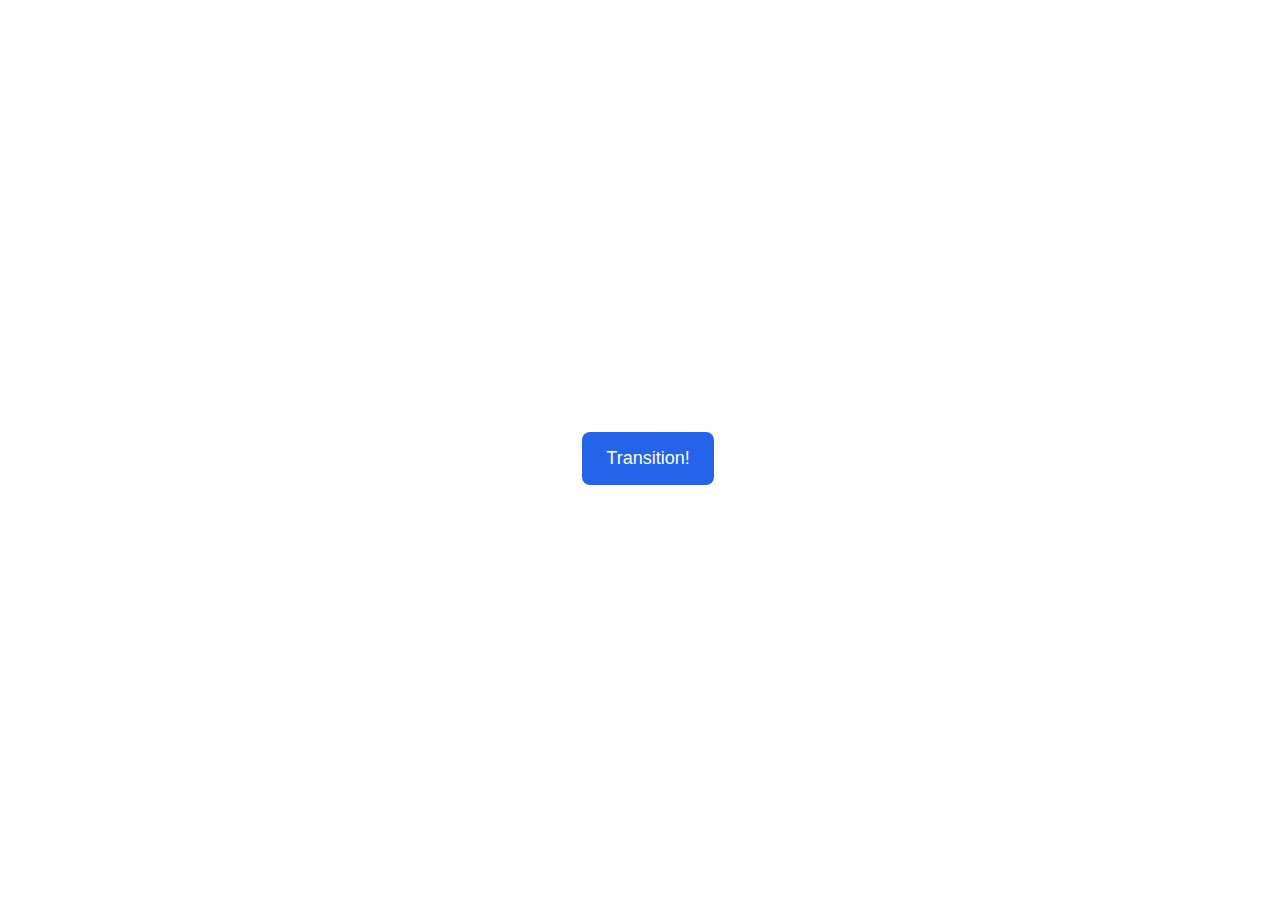
<file: advanced-html-css/animation/01-button-hover/index.html>
<!DOCTYPE html>
<html lang="en">
  <head>
    <meta charset="UTF-8" />
    <meta http-equiv="X-UA-Compatible" content="IE=edge" />
    <meta name="viewport" content="width=device-width, initial-scale=1.0" />
    <title>Button Hover</title>
    <link rel="stylesheet" href="style.css" />
  </head>
  <body>
    <div id="transition-container">
      <button>Transition!</button>
    </div>
  </body>
</html>
</file>
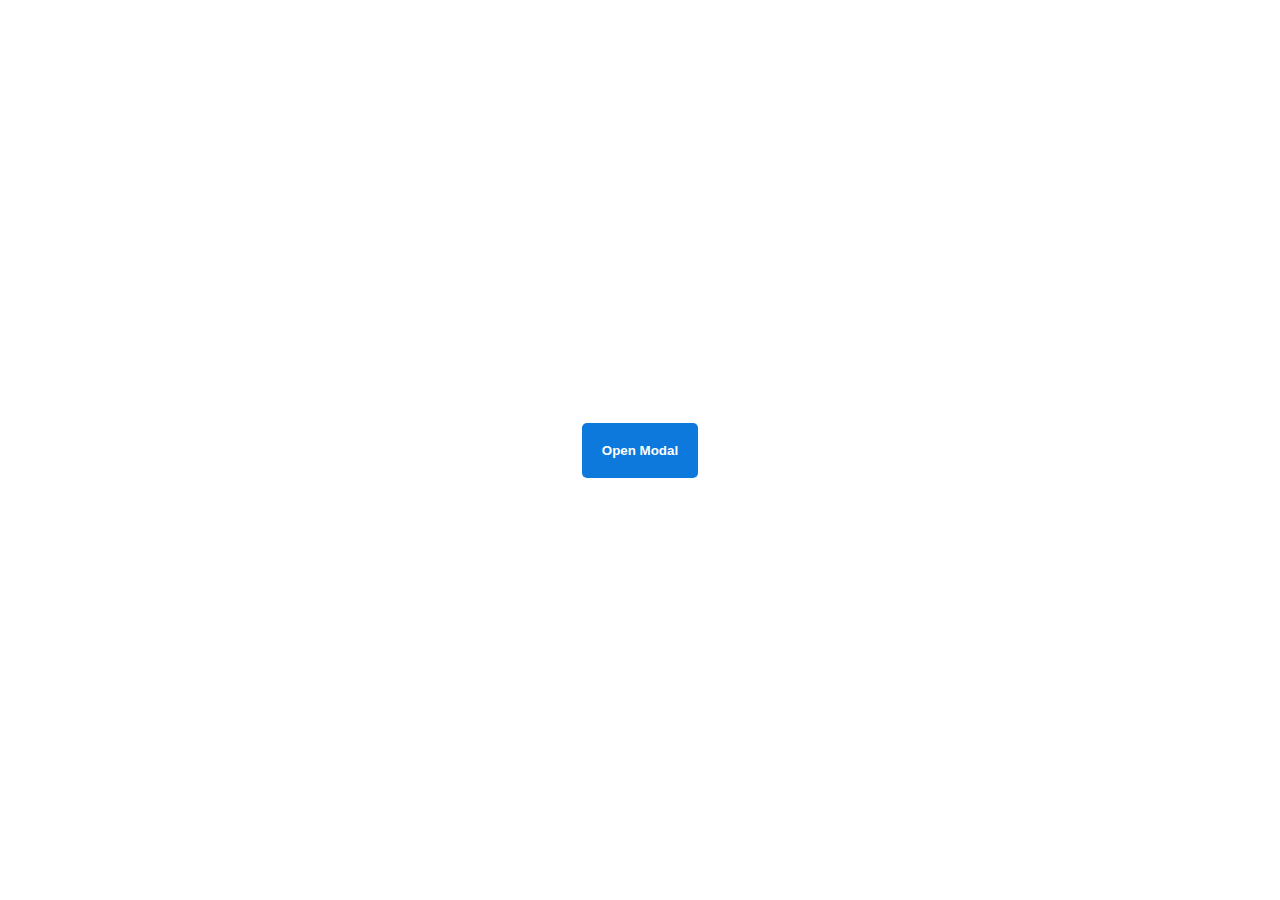
<file: advanced-html-css/animation/02-pop-up/index.html>
<!DOCTYPE html>
<html lang="en">
  <head>
    <meta charset="UTF-8" />
    <meta http-equiv="X-UA-Compatible" content="IE=edge" />
    <meta name="viewport" content="width=device-width, initial-scale=1.0" />
    <title>Popup</title>
    <link rel="stylesheet" href="style.css" />
  </head>
  <body>
    <div class="backdrop"></div>
    <div class="popup-modal">
      <h1>Look at me!</h1>
      <p>I'm a pop up dialog!</p>
      <button id="close-modal">Close Modal</button>
    </div>
    <div class="button-container">
      <button id="trigger-modal">Open Modal</button>
    </div>
    <script src="script.js"></script>
  </body>
</html>
</file>
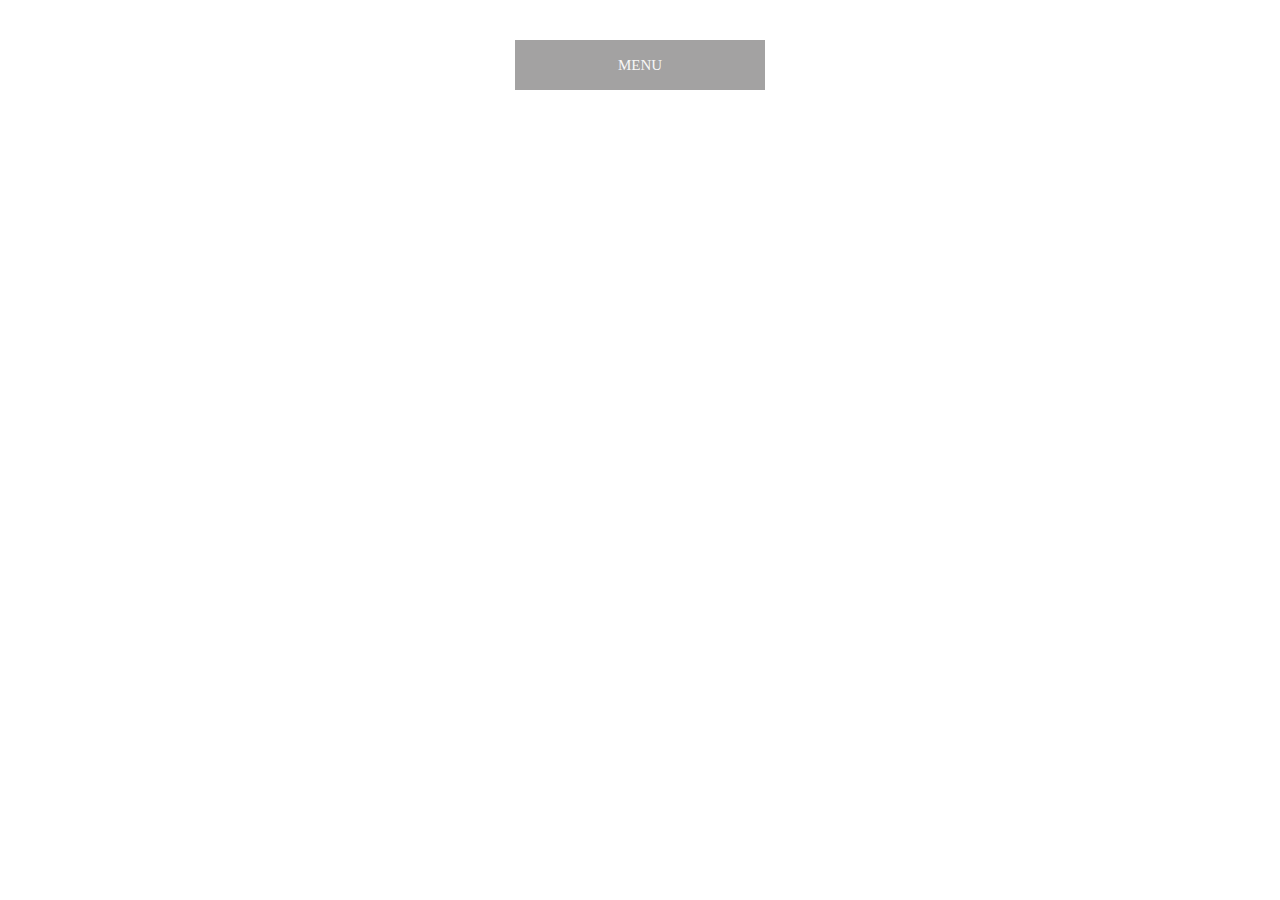
<file: advanced-html-css/animation/03-dropdown-menu/index.html>
<!DOCTYPE html>
<html lang="en">
  <head>
    <meta charset="UTF-8" />
    <meta http-equiv="X-UA-Compatible" content="IE=edge" />
    <meta name="viewport" content="width=device-width, initial-scale=1.0" />
    <title>Dropdown Menu</title>
    <link rel="stylesheet" href="style.css" />
  </head>
  <body>
    <div class="dropdown-container">
        <div class="menu-title">MENU</div>
        <ul class="dropdown-menu">
            <li>ITEM 1</li>
            <li>ITEM 2</li>
            <li>ITEM 3</li>
            <li>ITEM 4</li>
            <li>ITEM 5</li>
        </ul>
    </div>
    <script src="script.js"></script>
  </body>
</html>
</file>
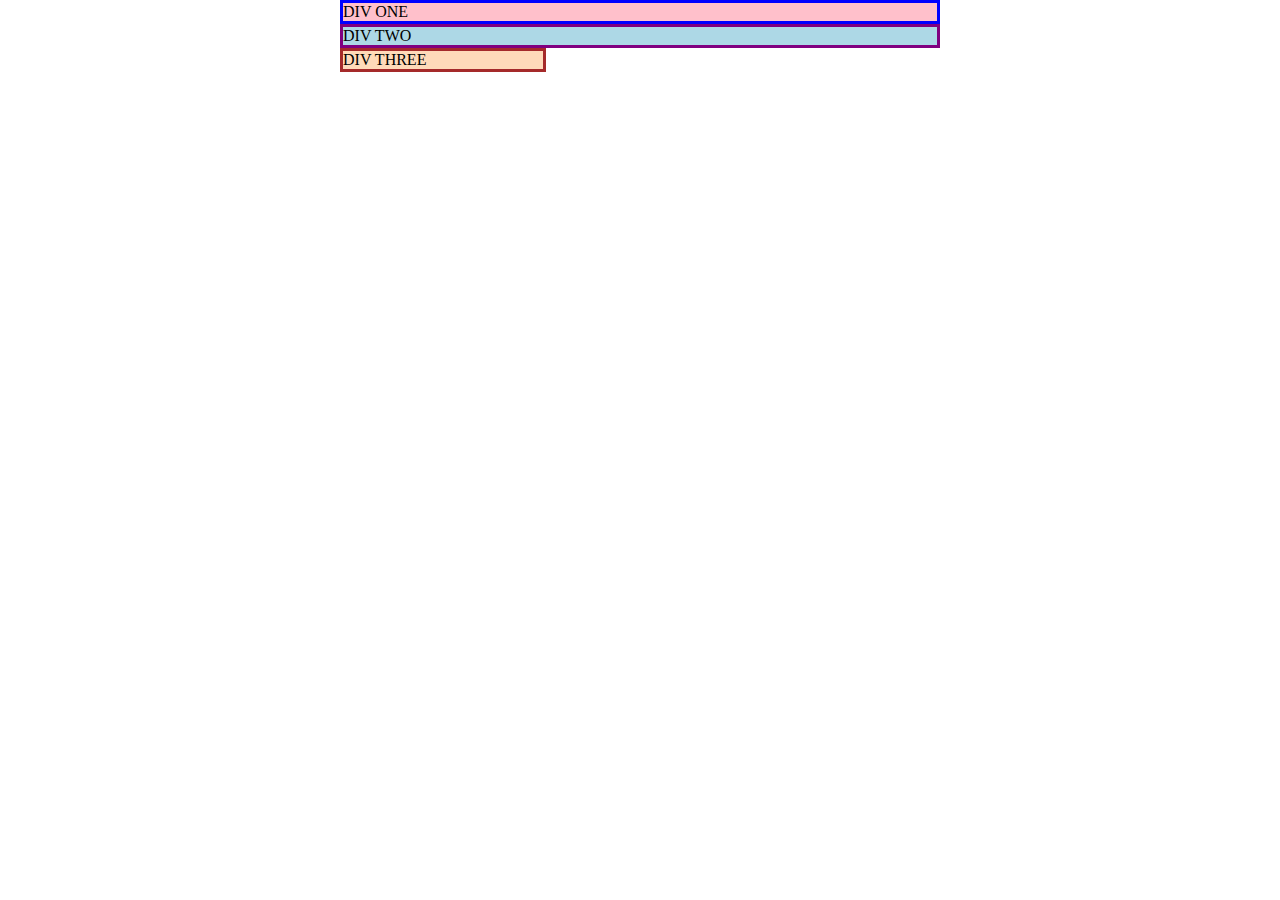
<file: foundations/block-and-inline/01-margin-and-padding-1/index.html>
<!DOCTYPE html>
<html lang="en">
  <head>
    <meta charset="UTF-8">
    <meta http-equiv="X-UA-Compatible" content="IE=edge">
    <meta name="viewport" content="width=device-width, initial-scale=1.0">
    <title>Margin and Padding exercise</title>
    <link rel="stylesheet" href="style.css">
  </head>
  <body>
    <div class="one">
      DIV ONE
    </div>
    <div class="two">
      DIV TWO
    </div>
    <div class="three">
      DIV THREE
    </div>
  </body>
</html>
</file>
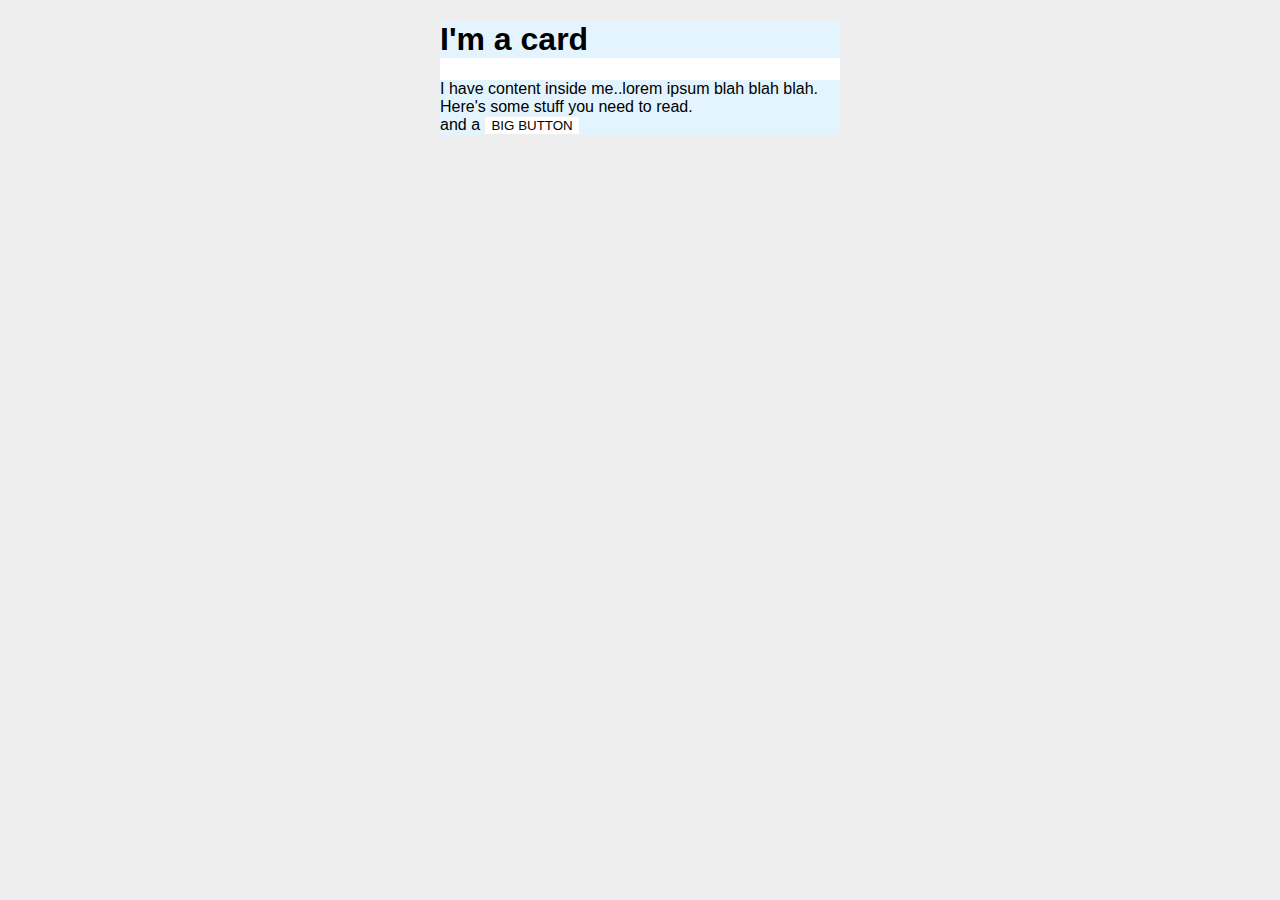
<file: foundations/block-and-inline/02-margin-and-padding-2/index.html>
<!DOCTYPE html>
<html lang="en">
  <head>
    <meta charset="UTF-8">
    <meta http-equiv="X-UA-Compatible" content="IE=edge">
    <meta name="viewport" content="width=device-width, initial-scale=1.0">
    <title>Margin and Padding exercise 2</title>
    <link rel="stylesheet" href="style.css">
  </head>
  <body>
    <div class="card">
      <h1 class="title">I'm a card</h1>
      <div class="content">I have content inside me..lorem ipsum blah blah blah. Here's some stuff you need to read.</div>
      <div class="button-container">and a <button>BIG BUTTON</button></div>
    </div>
  </body>
</html>
</file>
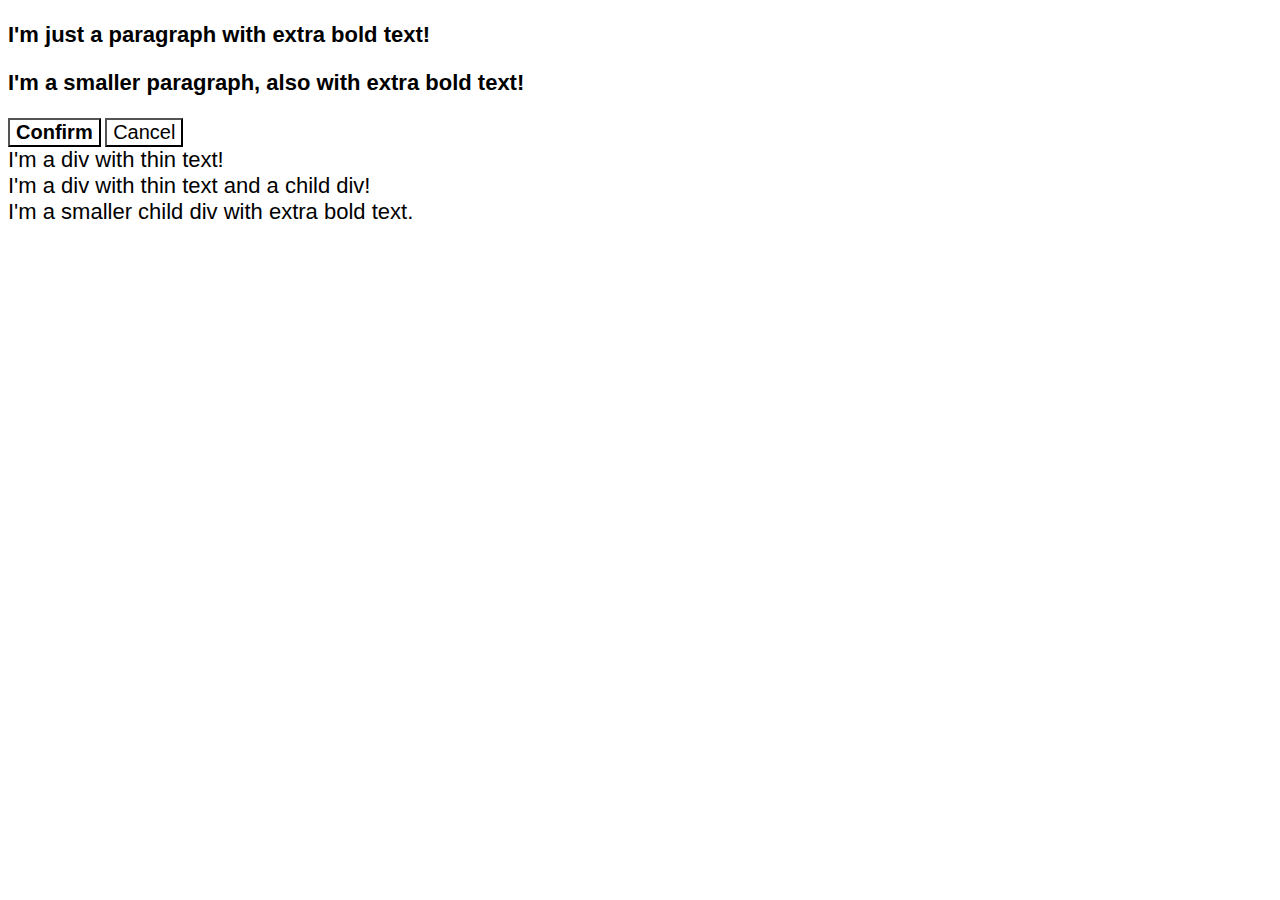
<file: foundations/cascade/01-cascade-fix/index.html>
<!DOCTYPE html>
<html lang="en">
  <head>
    <meta charset="UTF-8">
    <meta http-equiv="X-UA-Compatible" content="IE=edge">
    <meta name="viewport" content="width=device-width, initial-scale=1.0">
    <title>Fix the Cascade</title>
    <link rel="stylesheet" href="style.css">
  </head>
  <body>
    <p class="para">I'm just a paragraph with extra bold text!</p>
    <p class="para small-para">I'm a smaller paragraph, also with extra bold text!</p>

    <button id="confirm-button" class="button confirm">Confirm</button>
    <button id="cancel-button" class="button cancel">Cancel</button>

    <div class="text">I'm a div with thin text!</div>
    <div class="text">I'm a div with thin text and a child div!
      <div class="text child">I'm a smaller child div with extra bold text.</div>
    </div>
  </body>
</html>
</file>
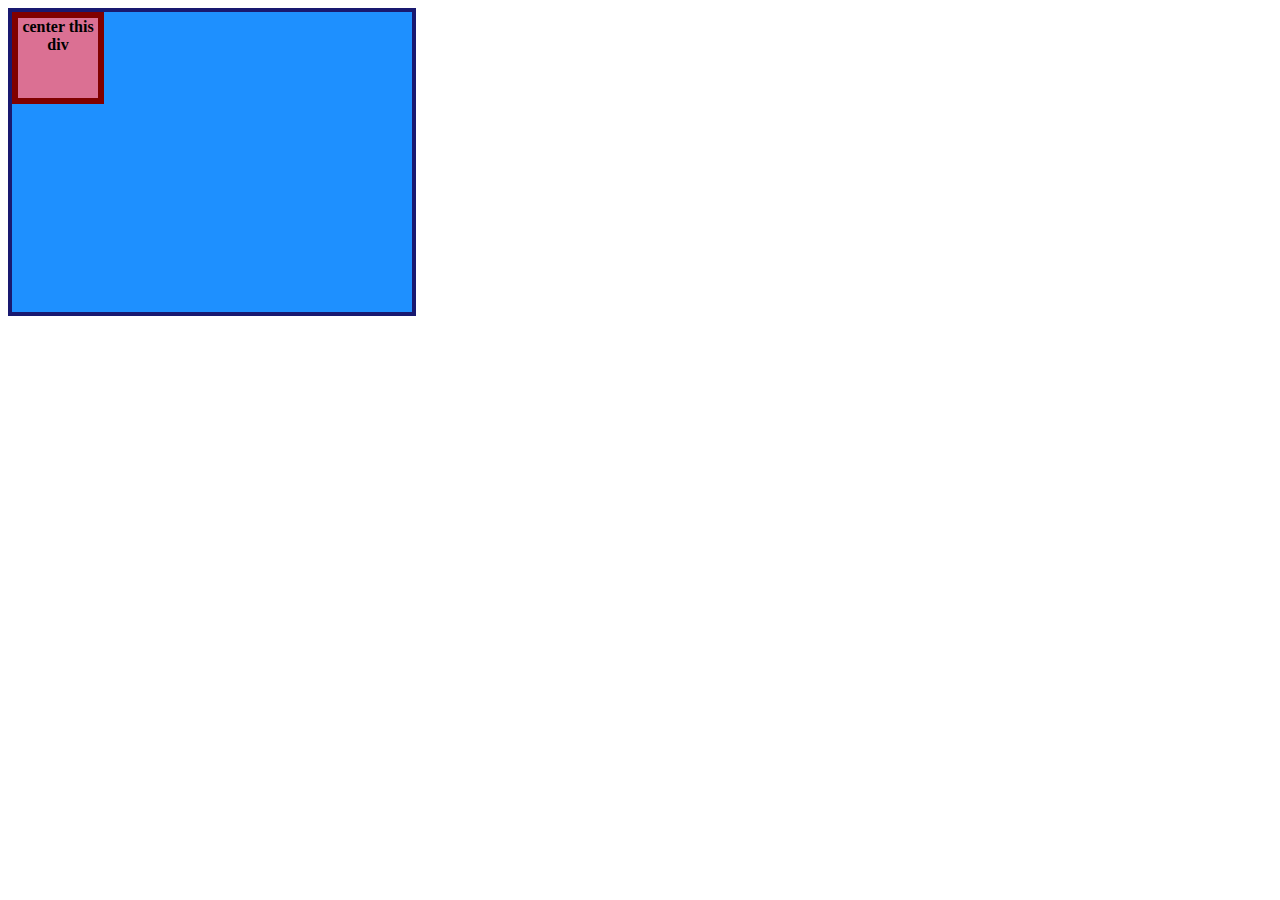
<file: foundations/flex/01-flex-center/index.html>
<!DOCTYPE html>
<html lang="en">
  <head>
    <meta charset="UTF-8">
    <meta http-equiv="X-UA-Compatible" content="IE=edge">
    <meta name="viewport" content="width=device-width, initial-scale=1.0">
    <title>CENTER THIS DIV</title>
    <link rel="stylesheet" href="style.css">
  </head>
  <body>
    <div class="container">
      <div class="box">center this div</div>
    </div>
  </body>
</html>
</file>
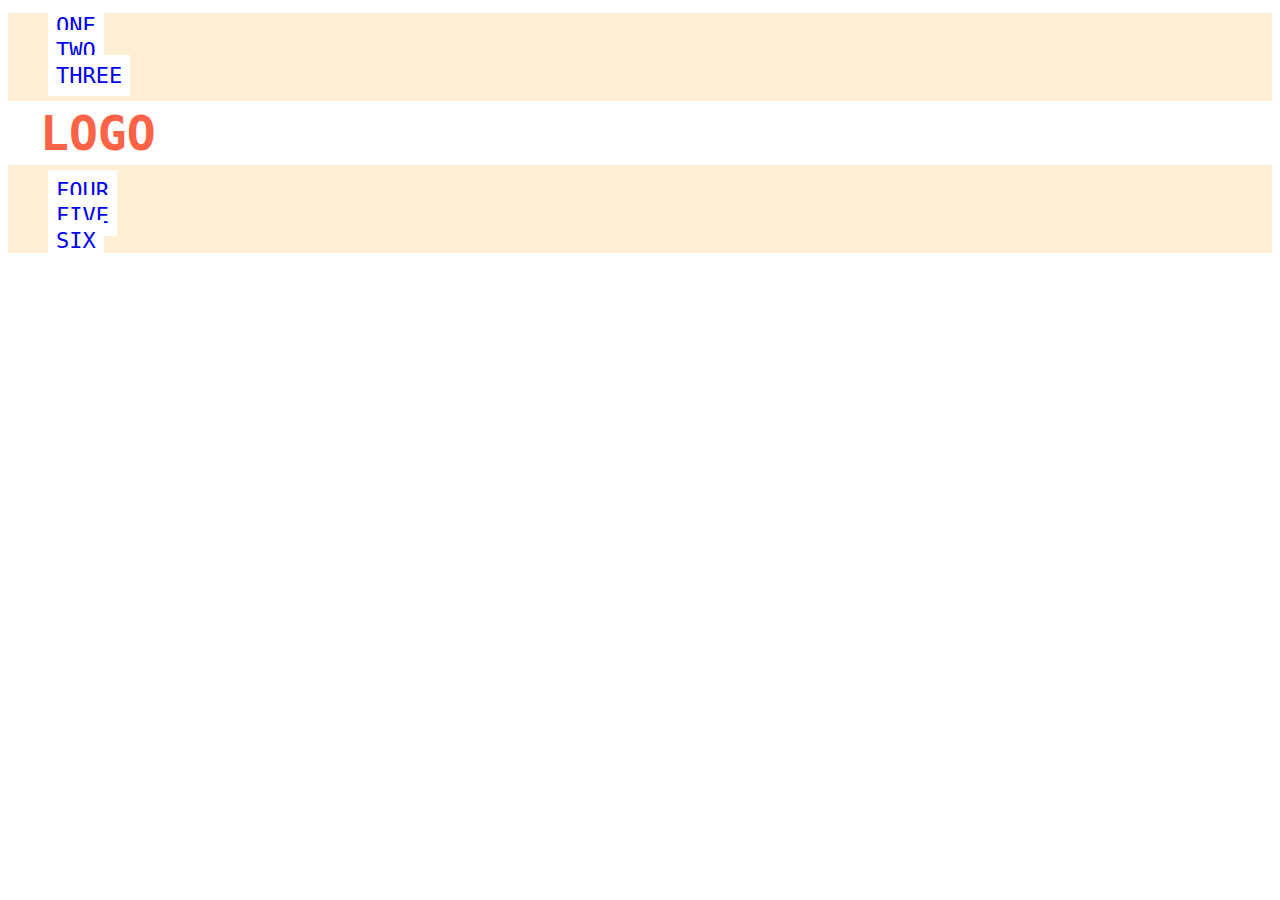
<file: foundations/flex/02-flex-header/index.html>
<!DOCTYPE html>
<html lang="en">
  <head>
    <meta charset="UTF-8">
    <meta http-equiv="X-UA-Compatible" content="IE=edge">
    <meta name="viewport" content="width=device-width, initial-scale=1.0">
    <title>Flex Header</title>
    <link rel="stylesheet" href="style.css">
  </head>
  <body>
    <div class="header">
      <div class="left-links">
        <ul>
          <li><a href="#">ONE</a></li>
          <li><a href="#">TWO</a></li>
          <li><a href="#">THREE</a></li>
        </ul>
      </div>
      <div class="logo">LOGO</div>
      <div class="right-links">
        <ul>
          <li><a href="#">FOUR</a></li>
          <li><a href="#">FIVE</a></li>
          <li><a href="#">SIX</a></li>
        </ul>
      </div>
    </div>
  </body>
</html>
</file>
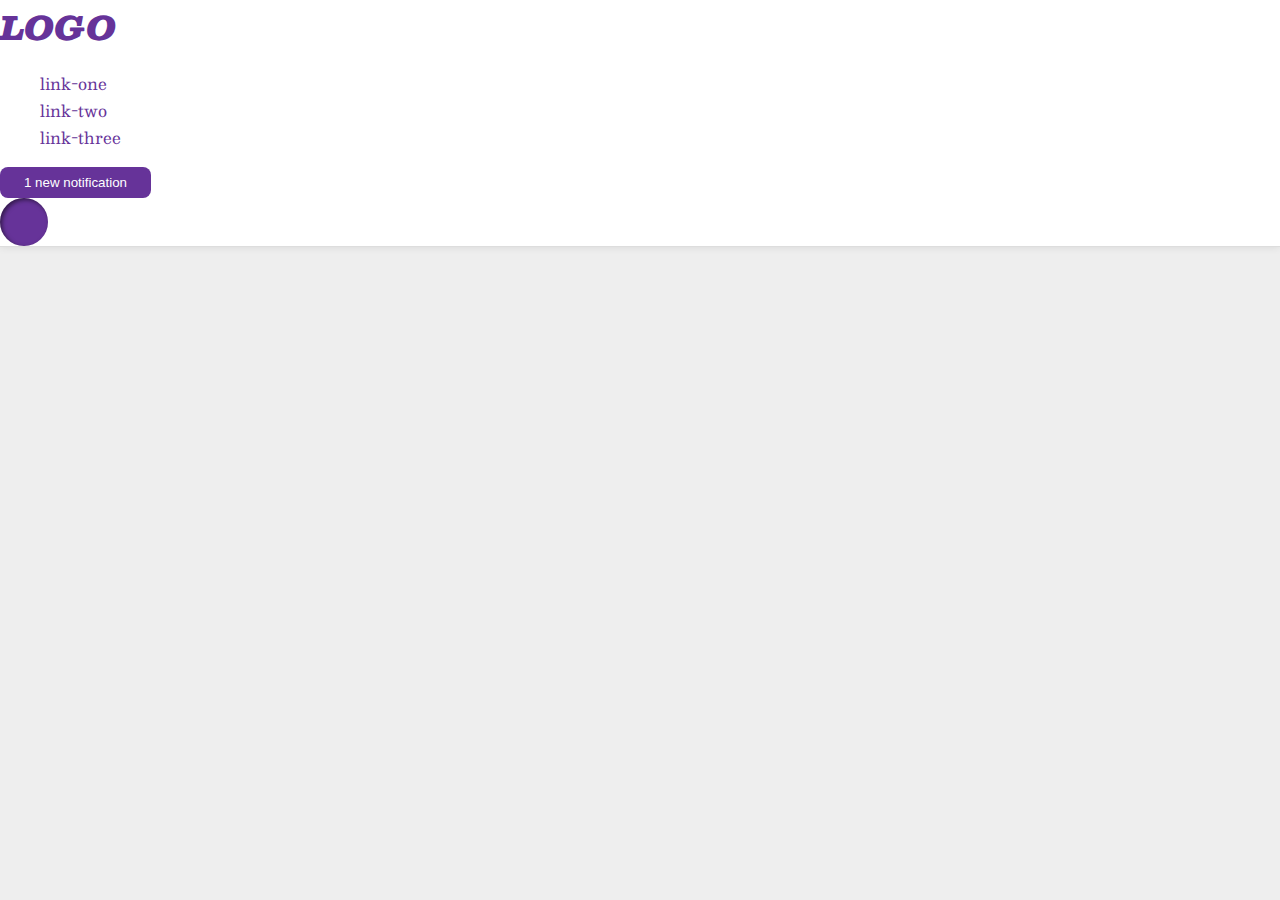
<file: foundations/flex/03-flex-header-2/index.html>
<!DOCTYPE html>
<html lang="en">
  <head>
    <meta charset="UTF-8">
    <meta http-equiv="X-UA-Compatible" content="IE=edge">
    <meta name="viewport" content="width=device-width, initial-scale=1.0">
    <title>Flex Header 2</title>
    <link rel="stylesheet" href="style.css">
  </head>
  <body>
    <div class="header">
      <div class="logo">
        LOGO
      </div>
      <ul class="links">
        <li><a href="https://google.com">link-one</a></li>
        <li><a href="https://google.com">link-two</a></li>
        <li><a href="https://google.com">link-three</a></li>
      </ul>
      <button class="notifications">
        1 new notification
      </button>
      <div class="profile-image"></div>
    </div>
  </body>
</html>
</file>
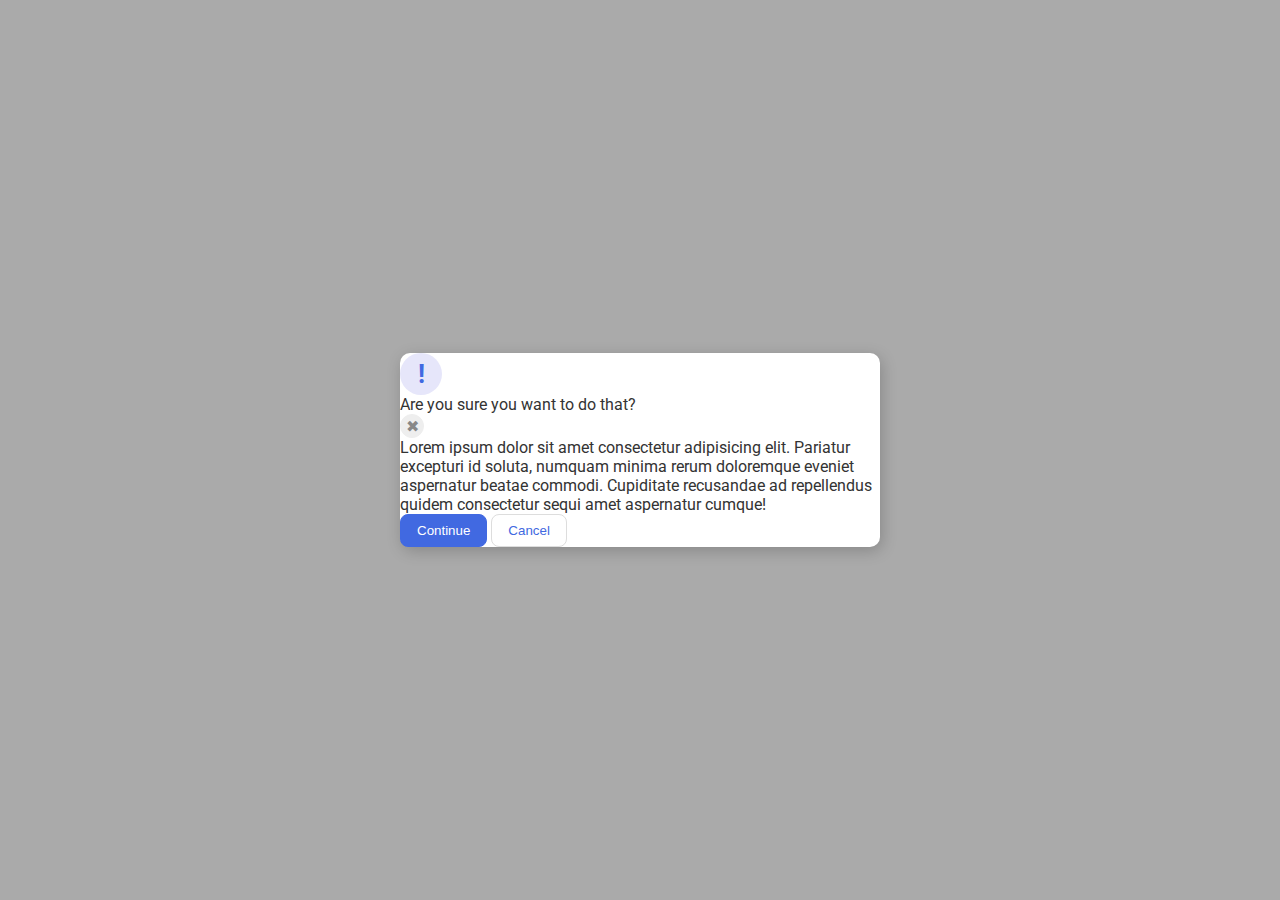
<file: foundations/flex/05-flex-modal/index.html>
<!DOCTYPE html>
<html lang="en">
  <head>
    <meta charset="UTF-8">
    <meta http-equiv="X-UA-Compatible" content="IE=edge">
    <meta name="viewport" content="width=device-width, initial-scale=1.0">
    <link rel="stylesheet" href="style.css">
    <title>Modal</title>
  </head>
  <body>
    <div class="modal">
      <div class="icon">!</div>
      <div class="header">Are you sure you want to do that?</div>
      <button class="close-button">✖</button>
      <div class="text">Lorem ipsum dolor sit amet consectetur adipisicing elit. Pariatur excepturi id soluta, numquam minima rerum doloremque eveniet aspernatur beatae commodi. Cupiditate recusandae ad repellendus quidem consectetur sequi amet aspernatur cumque!</div>
      <button class="continue">Continue</button>
      <button class="cancel">Cancel</button>
    </div>
  </body>
</html>
</file>
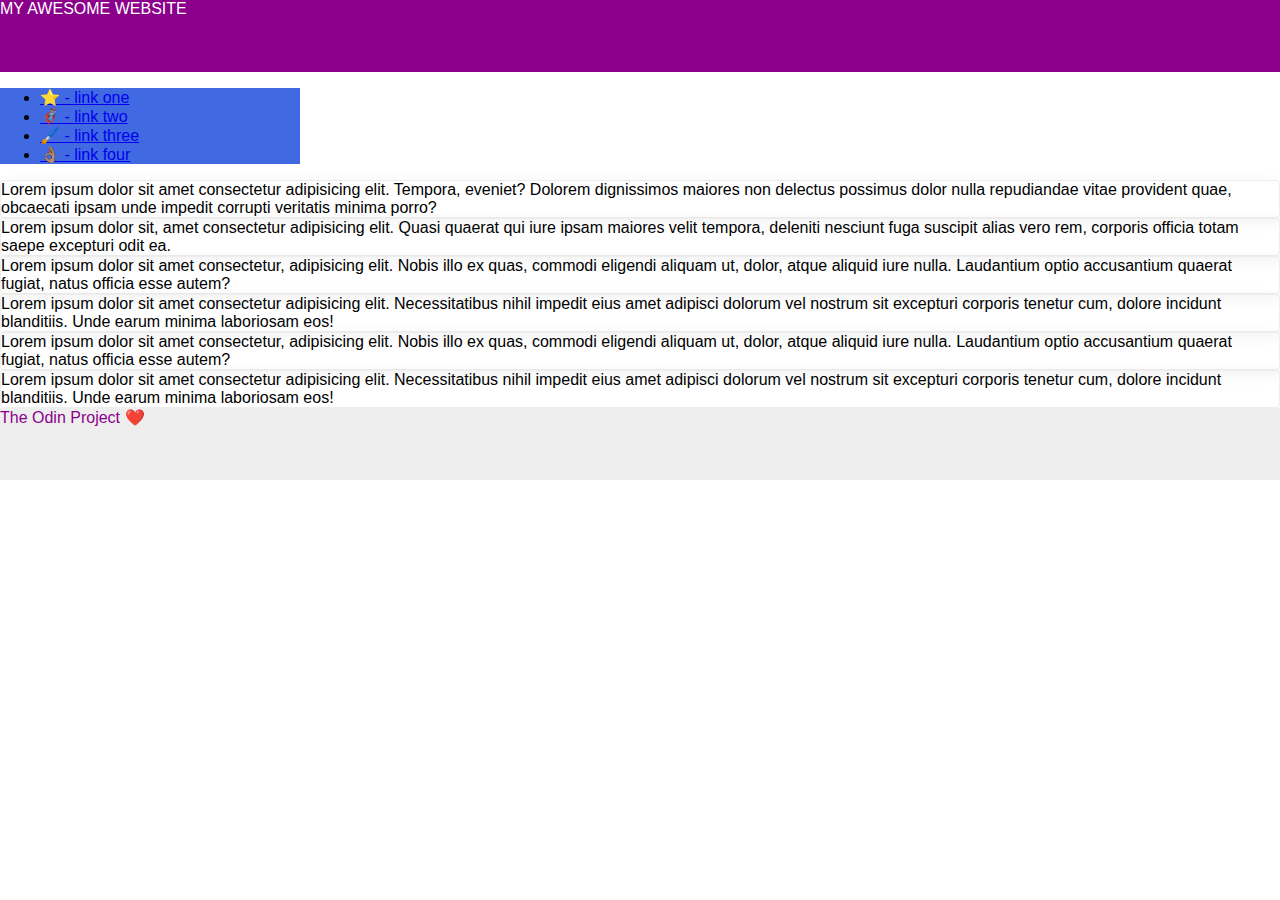
<file: foundations/flex/07-flex-layout-2/index.html>
<!DOCTYPE html>
<html lang="en">
  <head>
    <meta charset="UTF-8">
    <meta http-equiv="X-UA-Compatible" content="IE=edge">
    <meta name="viewport" content="width=device-width, initial-scale=1.0">
    <title>The Holy Grail</title>
    <link rel="stylesheet" href="style.css">
  </head>
  <body>
    <div class="header">
      MY AWESOME WEBSITE
    </div>
    
    <div class="sidebar">
      <ul>
        <li><a href="#">⭐ - link one</a></li>
        <li><a href="#">🦸🏽‍♂️ - link two</a></li>
        <li><a href="#">🖌️ - link three</a></li>
        <li><a href="#">👌🏽 - link four</a></li>
      </ul>
    </div>

    <div class="card">Lorem ipsum dolor sit amet consectetur adipisicing elit. Tempora, eveniet? Dolorem dignissimos maiores non delectus possimus dolor nulla repudiandae vitae provident quae, obcaecati ipsam unde impedit corrupti veritatis minima porro?</div>
    <div class="card">Lorem ipsum dolor sit, amet consectetur adipisicing elit. Quasi quaerat qui iure ipsam maiores velit tempora, deleniti nesciunt fuga suscipit alias vero rem, corporis officia totam saepe excepturi odit ea.</div>
    <div class="card">Lorem ipsum dolor sit amet consectetur, adipisicing elit. Nobis illo ex quas, commodi eligendi aliquam ut, dolor, atque aliquid iure nulla. Laudantium optio accusantium quaerat fugiat, natus officia esse autem?</div>
    <div class="card">Lorem ipsum dolor sit amet consectetur adipisicing elit. Necessitatibus nihil impedit eius amet adipisci dolorum vel nostrum sit excepturi corporis tenetur cum, dolore incidunt blanditiis. Unde earum minima laboriosam eos!</div>
    <div class="card">Lorem ipsum dolor sit amet consectetur, adipisicing elit. Nobis illo ex quas, commodi eligendi aliquam ut, dolor, atque aliquid iure nulla. Laudantium optio accusantium quaerat fugiat, natus officia esse autem?</div>
    <div class="card">Lorem ipsum dolor sit amet consectetur adipisicing elit. Necessitatibus nihil impedit eius amet adipisci dolorum vel nostrum sit excepturi corporis tenetur cum, dolore incidunt blanditiis. Unde earum minima laboriosam eos!</div>
    
    <div class="footer">
      The Odin Project ❤️
    </div>
  </body>
</html>
</file>
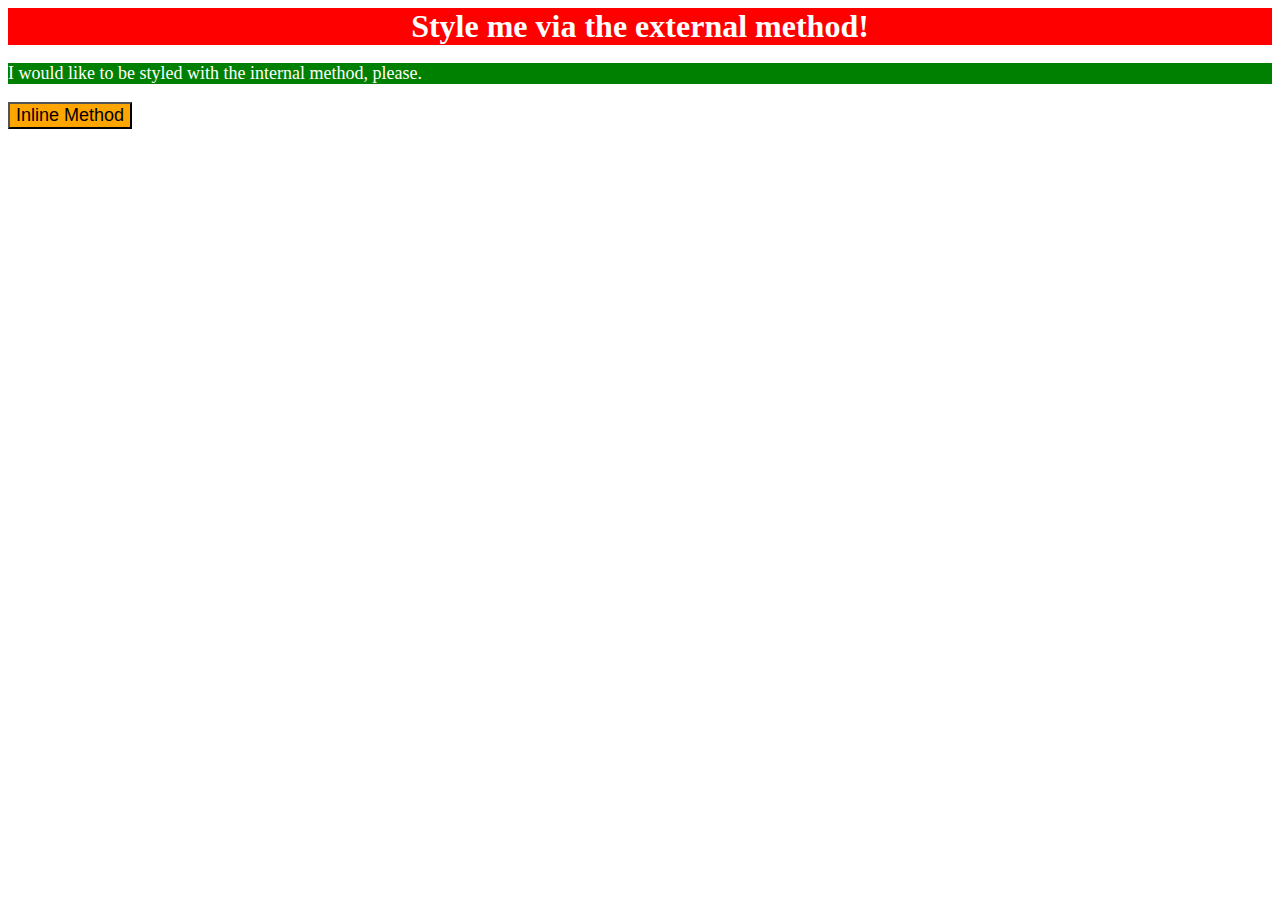
<file: foundations/intro-to-css/01-css-methods/index.html>
<!DOCTYPE html>
<html lang="en">
  <head>
    <meta charset="UTF-8">
    <meta http-equiv="X-UA-Compatible" content="IE=edge">
    <meta name="viewport" content="width=device-width, initial-scale=1.0">
    <title>Methods for Adding CSS</title>
    <style>
      p {
        color: white;
        background-color: green;
        font-size: 18px;
      }
    </style>
    <link rel="stylesheet" href="styles.css">
  </head>
  <body>
    <div>Style me via the external method!</div>
    <p>I would like to be styled with the internal method, please.</p>
    <button style="background-color: orange; font-size: 18px">Inline Method</button>
  </body>
</html>
</file>
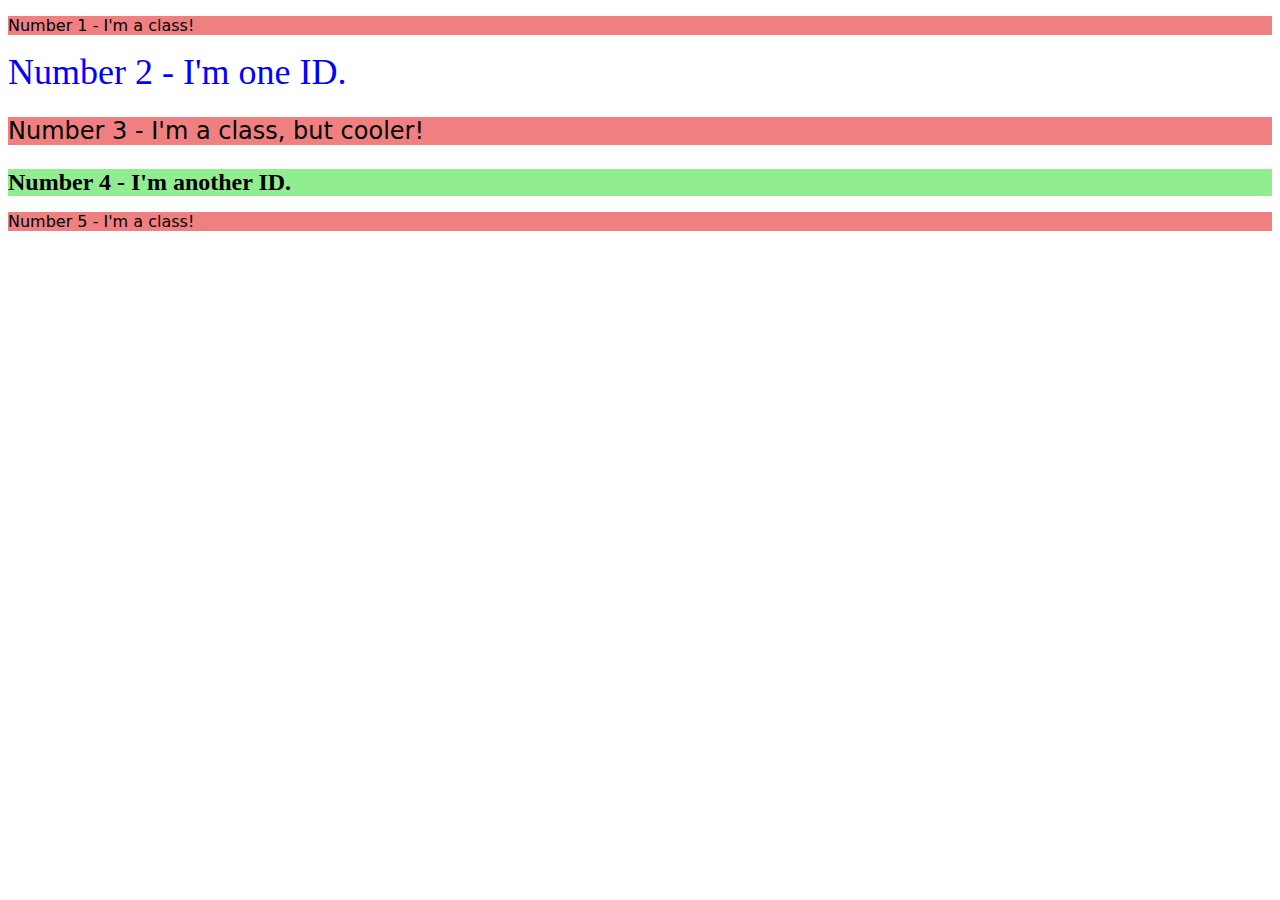
<file: foundations/intro-to-css/02-class-id-selectors/index.html>
<!DOCTYPE html>
<html lang="en">
  <head>
    <meta charset="UTF-8">
    <meta http-equiv="X-UA-Compatible" content="IE=edge">
    <meta name="viewport" content="width=device-width, initial-scale=1.0">
    <title>Class and ID Selectors</title>
    <link rel="stylesheet" href="style.css">
  </head>
  <body>
    <p class="Odd">Number 1 - I'm a class!</p>
    <div id="Num2">Number 2 - I'm one ID.</div>
    <p class="Odd" id="Num3">Number 3 - I'm a class, but cooler!</p>
    <div id="Num4">Number 4 - I'm another ID.</div>
    <p class="Odd">Number 5 - I'm a class!</p>
  </body>
</html>
</file>
<file: advanced-html-css/animation/01-button-hover/style.css>
#transition-container {
  width: 100vw;
  height: 100vh;
  display: flex;
  flex-direction: column;
  justify-content: center;
  align-items: center;
  font-family: Arial, sans-serif;
}

button {
  border-radius: 8px;
  border: none;
  background-color: #2563eb;
  color: white;
  font-size: 18px;
  padding: 16px 24px;
  text-align: center;
}
</file>
<file: advanced-html-css/animation/02-pop-up/style.css>
* {
  padding: 0;
  margin: 0;
}

body {
  overflow: hidden;
}

.button-container {
  width: 100vw;
  height: 100vh;
  background-color: #ffffff;
  opacity: 100%;
  display: flex;
  align-items: center;
  justify-content: center;
}

button {
  padding: 20px;
  color: #ffffff;
  background-color: #0e79dd;
  border: none;
  border-radius: 5px;
  font-weight: 600;
}

.popup-modal {
  padding: 32px 64px;
  background-color: white;
  border: 1px solid black;
  border-radius: 10px;
  position: fixed;
  top: 50%;
  left: 50%;
  transform-origin: center;
  transform: translate(-50%, -50%);
  pointer-events: none;
  opacity: 0%;
  text-align: center;
}

.popup-modal p {
  margin-bottom: 24px;
}

.backdrop {
  pointer-events: none;
  position: fixed;
  inset: 0;
  background: #000;
  opacity: 0%;
}

.popup-modal.show {
  opacity: 100%;
  pointer-events: all;
}

.backdrop.show {
  opacity: 30%;
}
</file>
<file: advanced-html-css/animation/03-dropdown-menu/style.css>
.dropdown-container {
  max-width: 250px;
  margin: 40px auto;
  text-align: center;
  line-height: 50px;
  font-size: 15px;
  color: rgb(247, 247, 247);
  cursor: pointer;
}

.menu-title {
  background-color: rgb(163, 162, 162);
}

.dropdown-menu {
  list-style: none;
  padding: 0;
  margin: 0;
  background-color: rgb(99, 97, 97);

  display: none;
}

ul.dropdown-menu li:hover {
  background: rgb(47, 46, 46);
}

.visible {
  display: block;
}
</file>
<file: foundations/block-and-inline/01-margin-and-padding-1/style.css>
body {
  max-width: 600px;
  margin: 0 auto;
}

.one {
  background: pink;
  border: 3px solid blue;
  /* CHANGE ME */
  padding: 0px;
  margin: 0px;
}

.two {
  background: lightblue;
  border: 3px solid purple;
  /* CHANGE ME */
  margin-bottom: 0px;
}

.three {
  background: peachpuff;
  border: 3px solid brown;
  width: 200px;
  /* CHANGE ME */
  padding: 0px;
  margin-left: 0px;
}
</file>
<file: foundations/block-and-inline/02-margin-and-padding-2/style.css>
body {
  background: #eee;
  font-family: sans-serif;
}

.card {
  width: 400px;
  background: #fff;
  margin: 16px auto;
}

.title {
  background: #e3f4ff;
}

.content {
  background: #e3f4ff;
}

.button-container {
  background: #e3f4ff;
}

button {
  background: white;
  border: 1px solid #eee;
}
</file>
<file: foundations/cascade/01-cascade-fix/style.css>
body {
  font-family: Arial, Helvetica, sans-serif;
}

.para,
.small-para {
  color: hsl(0, 0%, 0%);
  font-weight: 800;
}

.small-para {
  font-size: 14px;
  font-weight: 800;
}

.para {
  font-size: 22px;
}

.confirm {
  background: green;
  color: white;
  font-weight: bold;
} 

.button {
  background-color: rgb(255, 255, 255);
  color: rgb(0, 0, 0);
  font-size: 20px;
}

.child {
  color: rgb(0, 0, 0);
  font-weight: 800;
  font-size: 14px;
}

div.text {
  color: rgb(0, 0, 0);
  font-size: 22px;
  font-weight: 100;
}
</file>
<file: foundations/flex/01-flex-center/style.css>
.container {
  background: dodgerblue;
  border: 4px solid midnightblue;
  width: 400px;
  height: 300px;
}

.box {
  background: palevioletred;
  font-weight: bold;
  text-align: center;
  border: 6px solid maroon;
  width: 80px;
  height: 80px;
}
</file>
<file: foundations/flex/02-flex-header/style.css>
.header  {
  font-family: monospace;
  background: papayawhip;
}

.logo {
  font-size: 48px;
  font-weight: 900;
  color: tomato;
  background: white;
  padding: 4px 32px;
}

ul {
  /* this removes the dots on the list items*/
  list-style-type: none;
}

a {
  font-size: 22px;
  background: white;
  padding: 8px;
  /* this removes the line under the links */
  text-decoration: none;
}
</file>
<file: foundations/flex/03-flex-header-2/style.css>
/* this is some magical font-importing.  
you'll learn about it later. */
@import url('https://fonts.googleapis.com/css2?family=Besley:ital,wght@0,400;1,900&display=swap');

body {
  margin: 0;
  background: #eee;
  font-family: Besley, serif;
}

.header {
  background: white;
  border-bottom: 1px solid #ddd;
  box-shadow: 0 0 8px rgba(0,0,0,.1);
}

.profile-image {
  background: rebeccapurple;
  box-shadow: inset 2px 2px 4px rgba(0,0,0,.5);
  border-radius: 50%;
  width: 48px;
  height: 48px;
}

.logo {
  color: rebeccapurple;
  font-size: 32px;
  font-weight: 900;
  font-style: italic;
}

button {
  border: none;
  border-radius: 8px;
  background: rebeccapurple;
  color: white;
  padding: 8px 24px;
}

a {
  /* this removes the line under our links */
  text-decoration: none;
  color: rebeccapurple;
}

ul {
  list-style-type: none;
}
</file>
<file: foundations/flex/05-flex-modal/style.css>
@import url('https://fonts.googleapis.com/css2?family=Roboto:wght@400;700&display=swap');

html, body {
  height: 100%;
}

body {
  font-family: Roboto, sans-serif;
  margin: 0;
  background: #aaa;
  color: #333;
  /* I'll give you this one for free lol */
  display: flex;
  align-items: center;
  justify-content: center;
}

.modal {
  background: white;
  width: 480px;
  border-radius: 10px;
  box-shadow: 2px 4px 16px rgba(0,0,0,.2);
}

.icon {
  color: royalblue;
  font-size: 26px;
  font-weight: 700;
  background: lavender;
  width: 42px;
  height: 42px;
  border-radius: 50%;
  display: flex;
  align-items: center;
  justify-content: center;
}

.close-button {
  background: #eee;
  border-radius: 50%;
  color: #888;
  font-weight: 400;
  font-size: 16px;
  height: 24px;
  width: 24px;
  display: flex;
  align-items: center;
  justify-content: center;
  border: 1px solid #eee;
  padding: 0;
}

button {
  cursor: pointer;
  padding: 8px 16px;
  border-radius: 8px;
}

button.continue {
  background: royalblue;
  border: 1px solid royalblue;
  color: white;
}

button.cancel {
  background: white;
  border: 1px solid #ddd;
  color: royalblue;
}
</file>
<file: foundations/flex/07-flex-layout-2/style.css>
body {
  font-family: -apple-system, BlinkMacSystemFont, 'Segoe UI', Roboto, Oxygen, Ubuntu, Cantarell, 'Open Sans', 'Helvetica Neue', sans-serif;
  margin: 0;
  min-height: 100vh;
}

.header {
  height: 72px;
  background: darkmagenta;
  color: white;
}

.footer {
  height: 72px;
  background: #eee;
  color: darkmagenta;
}

.sidebar {
  width: 300px;
  background: royalblue;
  box-sizing: border-box;
}

.card {
  border: 1px solid #eee;
  box-shadow: 2px 4px 16px rgba(0,0,0,.06);
  border-radius: 4px;
}
</file>
<file: foundations/intro-to-css/01-css-methods/styles.css>
div {
    background-color: red;
    color: white;
    font-size: 32px;
    text-align: center;
    font-weight: bold;
}
</file>
<file: foundations/intro-to-css/02-class-id-selectors/style.css>
.Odd {
    background-color: lightcoral;
    font-family: Verdana, "DejaVu Sans", sans-serif;
}

#Num2 {
    color: blue;
    font-size: 36px;
}

#Num3 {
    font-size: 24px;
}

#Num4 {
    background-color: lightgreen;
    font-size: 24px;
    font-weight: bold;
}
</file>
